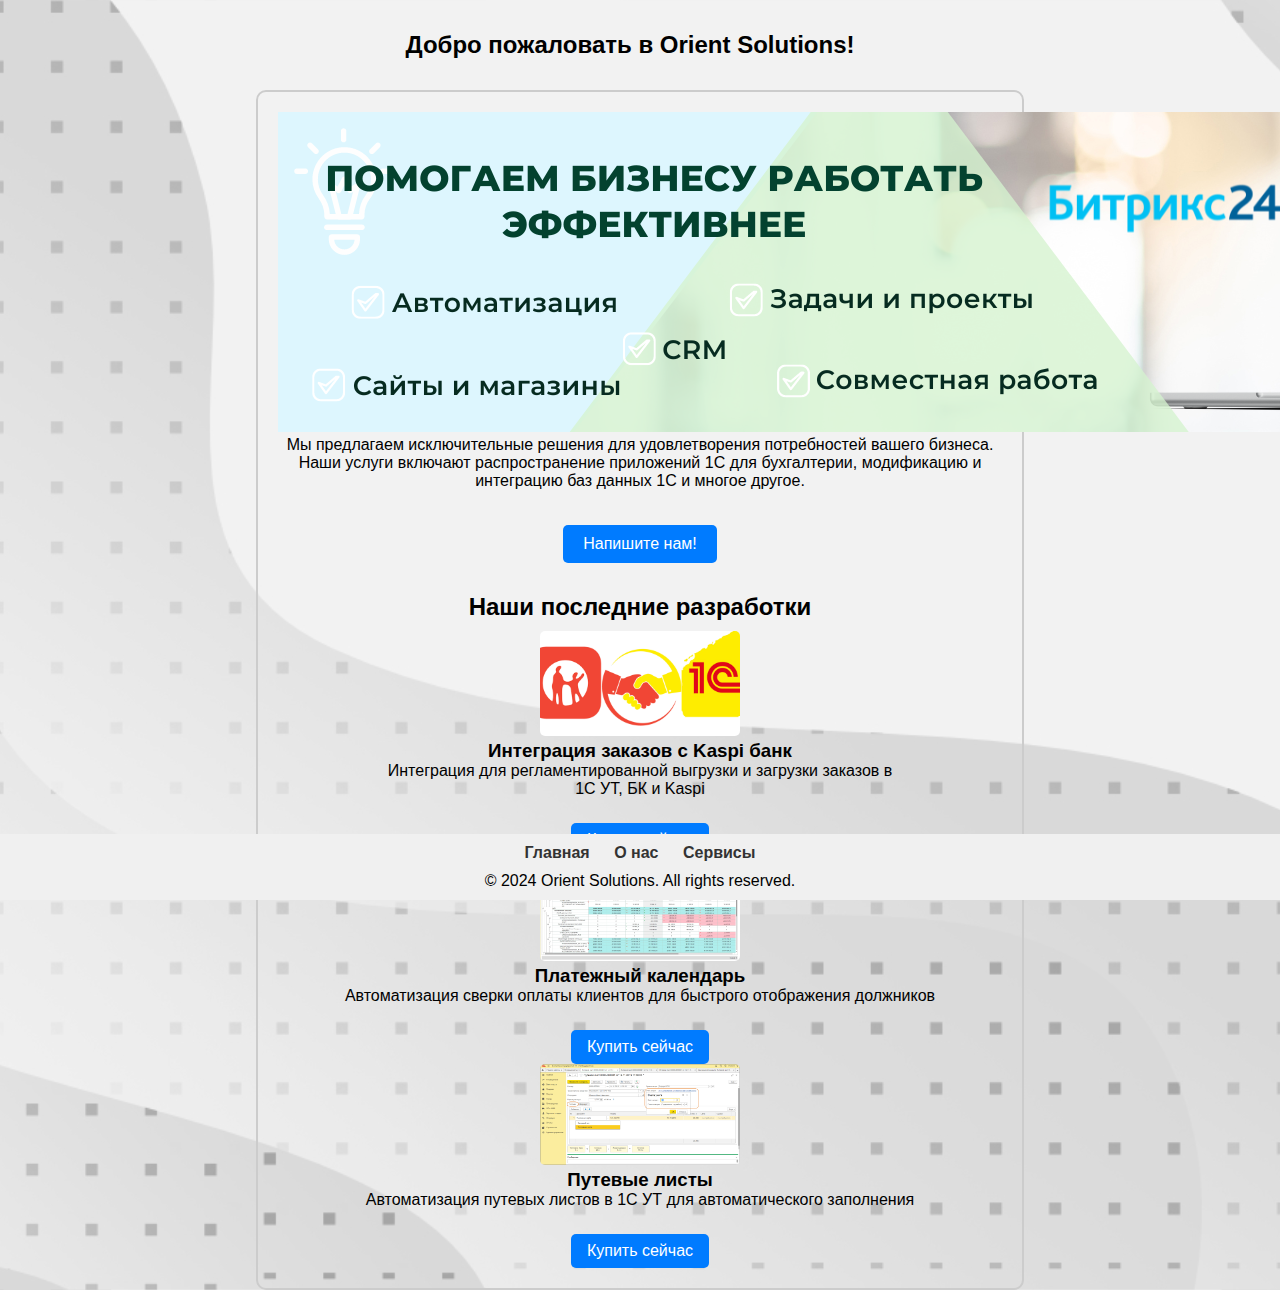
<file: index.html>
<!DOCTYPE html>
<html lang="en">
<head>
    <meta charset="UTF-8">
    <meta name="viewport" content="width=device-width, initial-scale=1.0">
    <title>Orient Solutions</title>
    <link rel="stylesheet" href="styles.css"> <!-- Link to the CSS file -->
</head>
<body>
    <header>
        <h1>Добро пожаловать в Orient Solutions!</h1>
        <nav>
            <ul>
                <!-- Add navigation links here if needed -->
            </ul>
        </nav>
    </header>
    <main>
        <section id="hero">
            <img src="image.png" alt="Company Image">
            <p>Мы предлагаем исключительные решения для удовлетворения потребностей вашего бизнеса. Наши услуги включают распространение приложений 1С для бухгалтерии, модификацию и интеграцию баз данных 1С и многое другое.</p>
            <a href="mailto:achumakov96@gmail.com" class="contact-btn">Напишите нам!</a>
			            <div class="latest-projects">
                <h2>Наши последние разработки</h2>
                <div class="project">
                    <img src="project1.png" alt="Project 1">
                    <h3>Интеграция заказов с Kaspi банк</h3>
                    <p>Интеграция для регламентированной выгрузки и загрузки заказов в<br> 1С УТ, БК и Kaspi</p>
					<a href="mailto:achumakov96@gmail.com" class="buy-btn">Купить сейчас</a>
                </div>
                <div class="project">
                    <img src="project2.png" alt="Project 2">
                    <h3>Платежный календарь</h3>
                    <p>Автоматизация сверки оплаты клиентов для быстрого отображения должников</p>
					<a href="mailto:achumakov96@gmail.com" class="buy-btn">Купить сейчас</a>
                </div>
                <div class="project">
                    <img src="project3.png" alt="Project 3">
                    <h3>Путевые листы</h3>
                    <p>Автоматизация путевых листов в 1С УТ для автоматического заполнения</p>
					<a href="mailto:achumakov96@gmail.com" class="buy-btn">Купить сейчас</a>
                </div>
        </section>
    </main>
    <footer>
        <nav class="bottom-nav">
            <ul>
                <li><a href="index.html">Главная</a></li>
                <li><a href="about.html">О нас</a></li>
                <li><a href="services.html">Сервисы</a></li>
            </ul>
        </nav>
        <p>&copy; 2024 Orient Solutions. All rights reserved.</p>
    </footer>
</body>
</html>
</file>
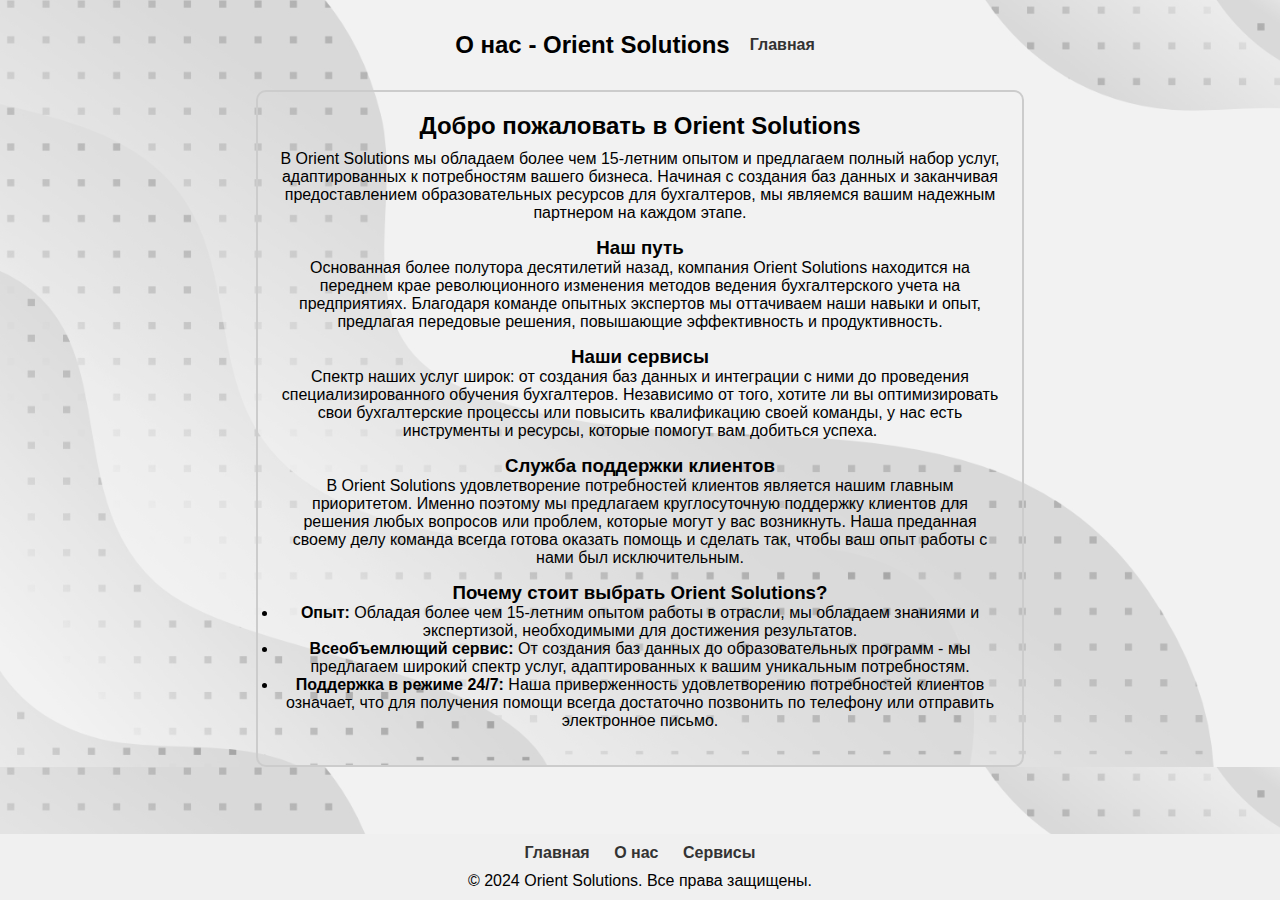
<file: about.html>
<!DOCTYPE html>
<html lang="en">
<head>
    <meta charset="UTF-8">
    <meta name="viewport" content="width=device-width, initial-scale=1.0">
    <title>О нас - Orient Solutions</title>
    <link rel="stylesheet" href="styles.css"> <!-- Link to the CSS file -->
</head>
<body>
    <header>
        <h1>О нас - Orient Solutions</h1>
        <nav>
            <ul>
                <li><a href="index.html">Главная</a></li>
                <!-- Add other navigation links here -->
            </ul>
        </nav>
    </header>
    <main>
        <section id="hero">
            <h2>Добро пожаловать в Orient Solutions</h2>
            <p>В Orient Solutions мы обладаем более чем 15-летним опытом и предлагаем полный набор услуг, адаптированных к потребностям вашего бизнеса. Начиная с создания баз данных и заканчивая предоставлением образовательных ресурсов для бухгалтеров, мы являемся вашим надежным партнером на каждом этапе.</p>
            <h3>Наш путь</h3>
            <p>Основанная более полутора десятилетий назад, компания Orient Solutions находится на переднем крае революционного изменения методов ведения бухгалтерского учета на предприятиях. Благодаря команде опытных экспертов мы оттачиваем наши навыки и опыт, предлагая передовые решения, повышающие эффективность и продуктивность.</p>
            <h3>Наши сервисы</h3>
            <p>Спектр наших услуг широк: от создания баз данных и интеграции с ними до проведения специализированного обучения бухгалтеров. Независимо от того, хотите ли вы оптимизировать свои бухгалтерские процессы или повысить квалификацию своей команды, у нас есть инструменты и ресурсы, которые помогут вам добиться успеха.</p>
            <h3>Служба поддержки клиентов</h3>
            <p>В Orient Solutions удовлетворение потребностей клиентов является нашим главным приоритетом. Именно поэтому мы предлагаем круглосуточную поддержку клиентов для решения любых вопросов или проблем, которые могут у вас возникнуть. Наша преданная своему делу команда всегда готова оказать помощь и сделать так, чтобы ваш опыт работы с нами был исключительным.</p>
            <h3>Почему стоит выбрать Orient Solutions?</h3>
            <ul>
                <li><strong>Опыт:</strong> Обладая более чем 15-летним опытом работы в отрасли, мы обладаем знаниями и экспертизой, необходимыми для достижения результатов.</li>
                <li><strong>Всеобъемлющий сервис:</strong> От создания баз данных до образовательных программ - мы предлагаем широкий спектр услуг, адаптированных к вашим уникальным потребностям.</li>
                <li><strong>Поддержка в режиме 24/7:</strong> Наша приверженность удовлетворению потребностей клиентов означает, что для получения помощи всегда достаточно позвонить по телефону или отправить электронное письмо.</li>
            </ul>
        </section>
    </main>
    <footer>
        <nav class="bottom-nav">
            <ul>
                <li><a href="index.html">Главная</a></li>
                <li><a href="about.html">О нас</a></li>
                <li><a href="services.html">Сервисы</a></li>
            </ul>
        </nav>
        <p>&copy; 2024 Orient Solutions. Все права защищены.</p>
    </footer>
</body>
</html>
</file>
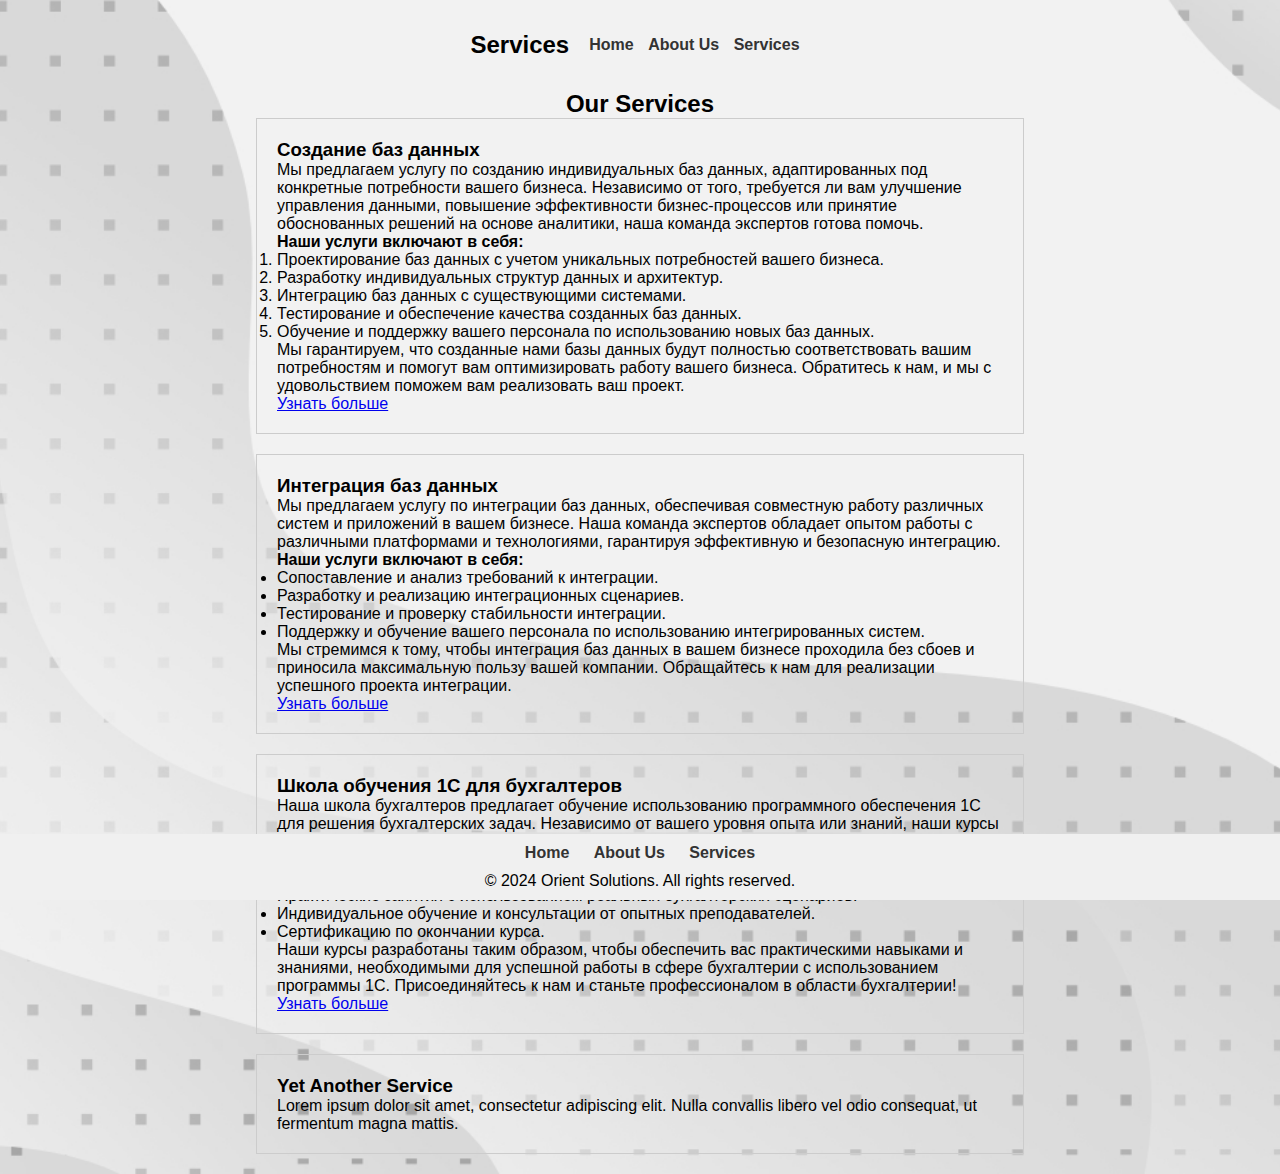
<file: services.html>
<!DOCTYPE html>
<html lang="en">
<head>
    <meta charset="UTF-8">
    <meta name="viewport" content="width=device-width, initial-scale=1.0">
    <title>Services - Orient Solutions</title>
    <link rel="stylesheet" href="styles.css"> <!-- Link to the CSS file -->
</head>
<body>
    <header>
        <h1>Services</h1>
        <nav>
            <ul>
                <li><a href="index.html">Home</a></li>
                <li><a href="about.html">About Us</a></li>
                <li><a href="services.html">Services</a></li>
            </ul>
        </nav>
    </header>
    <main>
        <section id="services">
            <h2>Our Services</h2>
            <div class="big-box">
				<div class="service">
					<h3>Создание баз данных</h3>
					<p>Мы предлагаем услугу по созданию индивидуальных баз данных, адаптированных под конкретные потребности вашего бизнеса. Независимо от того, требуется ли вам улучшение управления данными, повышение эффективности бизнес-процессов или принятие обоснованных решений на основе аналитики, наша команда экспертов готова помочь.</p>
					<h4>Наши услуги включают в себя:</h4>
					<ol>
						<li>Проектирование баз данных с учетом уникальных потребностей вашего бизнеса.</li>
						<li>Разработку индивидуальных структур данных и архитектур.</li>
						<li>Интеграцию баз данных с существующими системами.</li>
						<li>Тестирование и обеспечение качества созданных баз данных.</li>
						<li>Обучение и поддержку вашего персонала по использованию новых баз данных.</li>
					</ol>
					<p>Мы гарантируем, что созданные нами базы данных будут полностью соответствовать вашим потребностям и помогут вам оптимизировать работу вашего бизнеса. Обратитесь к нам, и мы с удовольствием поможем вам реализовать ваш проект.</p>
					 <a href="#" class="cta-btn">Узнать больше</a>
				</div>
			</div>
            <div class="big-box">
    <div class="service">
        <h3>Интеграция баз данных</h3>
        <p>Мы предлагаем услугу по интеграции баз данных, обеспечивая совместную работу различных систем и приложений в вашем бизнесе. Наша команда экспертов обладает опытом работы с различными платформами и технологиями, гарантируя эффективную и безопасную интеграцию.</p>
        <h4>Наши услуги включают в себя:</h4>
        <ul>
            <li>Сопоставление и анализ требований к интеграции.</li>
            <li>Разработку и реализацию интеграционных сценариев.</li>
            <li>Тестирование и проверку стабильности интеграции.</li>
            <li>Поддержку и обучение вашего персонала по использованию интегрированных систем.</li>
        </ul>
        <p>Мы стремимся к тому, чтобы интеграция баз данных в вашем бизнесе проходила без сбоев и приносила максимальную пользу вашей компании. Обращайтесь к нам для реализации успешного проекта интеграции.</p>
		<a href="#" class="cta-btn">Узнать больше</a>
    </div>
</div>

            <div class="big-box">
    <div class="service">
        <h3>Школа обучения 1С для бухгалтеров</h3>
        <p>Наша школа бухгалтеров предлагает обучение использованию программного обеспечения 1С для решения бухгалтерских задач. Независимо от вашего уровня опыта или знаний, наши курсы помогут вам освоить основы работы с 1С и расширить ваш профессиональный навык.</p>
        <h4>Наши курсы включают в себя:</h4>
        <ul>
            <li>Основы работы с программой 1С: учет и аналитика.</li>
            <li>Практические занятия с использованием реальных бухгалтерских сценариев.</li>
            <li>Индивидуальное обучение и консультации от опытных преподавателей.</li>
            <li>Сертификацию по окончании курса.</li>
        </ul>
        <p>Наши курсы разработаны таким образом, чтобы обеспечить вас практическими навыками и знаниями, необходимыми для успешной работы в сфере бухгалтерии с использованием программы 1С. Присоединяйтесь к нам и станьте профессионалом в области бухгалтерии!</p>
		<a href="#" class="cta-btn">Узнать больше</a>
	</div>
</div>

            <div class="big-box">
                <div class="service">
                    <h3>Yet Another Service</h3>
                    <p>Lorem ipsum dolor sit amet, consectetur adipiscing elit. Nulla convallis libero vel odio consequat, ut fermentum magna mattis. </p>
                    <!-- Add more details about the service -->
                </div>
            </div>
        </section>
    </main>
    <footer>
        <nav class="bottom-nav">
            <ul>
                <li><a href="index.html">Home</a></li>
                <li><a href="about.html">About Us</a></li>
                <li><a href="services.html">Services</a></li>
            </ul>
        </nav>
        <p>&copy; 2024 Orient Solutions. All rights reserved.</p>
    </footer>
</body>
</html>
</file>
<file: styles.css>
/* Reset default margin and padding */
* {
    margin: 0;
    padding: 0;
    box-sizing: border-box;
}

/* Center the content within the header */
header {
    display: flex; /* Use flexbox for centering */
    justify-content: center; /* Center horizontally */
    align-items: center; /* Center vertically */
    height: 10vh; /* Set height to viewport height for vertical centering */
}

/* Optional: Style for the h1 and nav */
header h1 {
    font-size: 24px; /* Adjust font size as needed */
}

header nav {
    margin-left: 20px; /* Add some spacing between the h1 and nav */
}

/* Center the navigation links within the nav */
header nav ul {
    list-style-type: none;
    margin: 0;
    padding: 0;
}

header nav ul li {
    display: inline;
    margin-right: 10px; /* Add spacing between list items */
}

header nav ul li a {
    text-decoration: none;
    color: #333; /* Change link color as needed */
    font-weight: bold;
}

footer {
    position: fixed;
    bottom: 0;
    width: 100%;
    background-color: #f0f0f0; /* Change background color as needed */
    text-align: center;
    padding: 10px 0; /* Adjust padding as needed */
}

.bottom-nav {
    margin-bottom: 10px; /* Adjust margin as needed */
}

.bottom-nav ul {
    list-style-type: none;
}

.bottom-nav ul li {
    display: inline;
    margin: 0 10px; /* Adjust margin as needed */
}

.bottom-nav ul li a {
    text-decoration: none;
    color: #333; /* Change link color as needed */
    font-weight: bold;
}
* {
    margin: 0;
    padding: 0;
    box-sizing: border-box;
}

/* Center the image horizontally */
#hero {
    text-align: center;
}

#hero img {
    display: inline-block; /* Ensure the image is treated as a block element */
    margin: 0 auto; /* Set left and right margins to auto to center the image */
}
/* Add styles for the Contact button */
.contact-btn {
    display: inline-block;
    padding: 10px 20px;
    background-color: #007bff; /* Blue color, adjust as needed */
    color: #fff;
    text-decoration: none;
    border-radius: 5px;
    margin-top: 20px; /* Adjust margin as needed */
}

.contact-btn:hover {
    background-color: #0056b3; /* Darker blue on hover, adjust as needed */
}
/* Add styles for the Latest Projects section */
.latest-projects {
    text-align: center; /* Center the projects */
    margin-top: 30px; /* Adjust margin as needed */
}

.latest-projects h2 {
    margin-bottom: 20px; /* Add space below the heading */
}

.project {
    display: inline-block;
    margin: 0 20px; /* Add space between projects */
    vertical-align: top; /* Align projects at the top */
}

.project img {
    width: 200px; /* Adjust image width as needed */
    height: auto;
    border-radius: 5px; /* Add rounded corners to images */
}
body {
    background-image: url('background.jpg'); /* Replace 'background.jpg' with the path to your desired image */
    background-size: cover; /* Ensure the background image covers the entire viewport */
    background-position: center; /* Center the background image */
    font-family: Arial, sans-serif; /* Change the font family as needed */
}
.buy-btn {
    display: inline-block;
    padding: 8px 16px;
    background-color: #007bff; /* Blue color, adjust as needed */
    color: #fff;
    text-decoration: none;
    border-radius: 5px;
    margin-top: 10px; /* Adjust margin as needed */
}

.buy-btn:hover {
    background-color: #0056b3; /* Darker blue on hover, adjust as needed */
}
#hero {
    width: 60%; /* Set the width of the hero section to 60% of the screen */
    margin: 0 auto; /* Center the hero section horizontally */
    padding: 20px; /* Add padding for spacing */
    border: 2px solid #ccc; /* Add a border around the hero section */
    border-radius: 10px; /* Add rounded corners to the border */
}

#hero h2 {
    margin-bottom: 10px; /* Add spacing below the heading */
}

#hero p, #hero ul {
    margin-bottom: 15px; /* Add spacing below paragraphs and lists */
}
/* Add this CSS to your existing stylesheet */

#services {
    display: flex;
    flex-direction: column; /* Display boxes vertically */
    align-items: center; /* Center items horizontally */
}

.big-box {
    width: 60%; /* Set width of the box */
    border: 1px solid #ccc; /* Add border */
    margin-bottom: 20px; /* Add some spacing between boxes */
}

.service {
    padding: 20px; /* Add padding inside the box */
}
</file>
